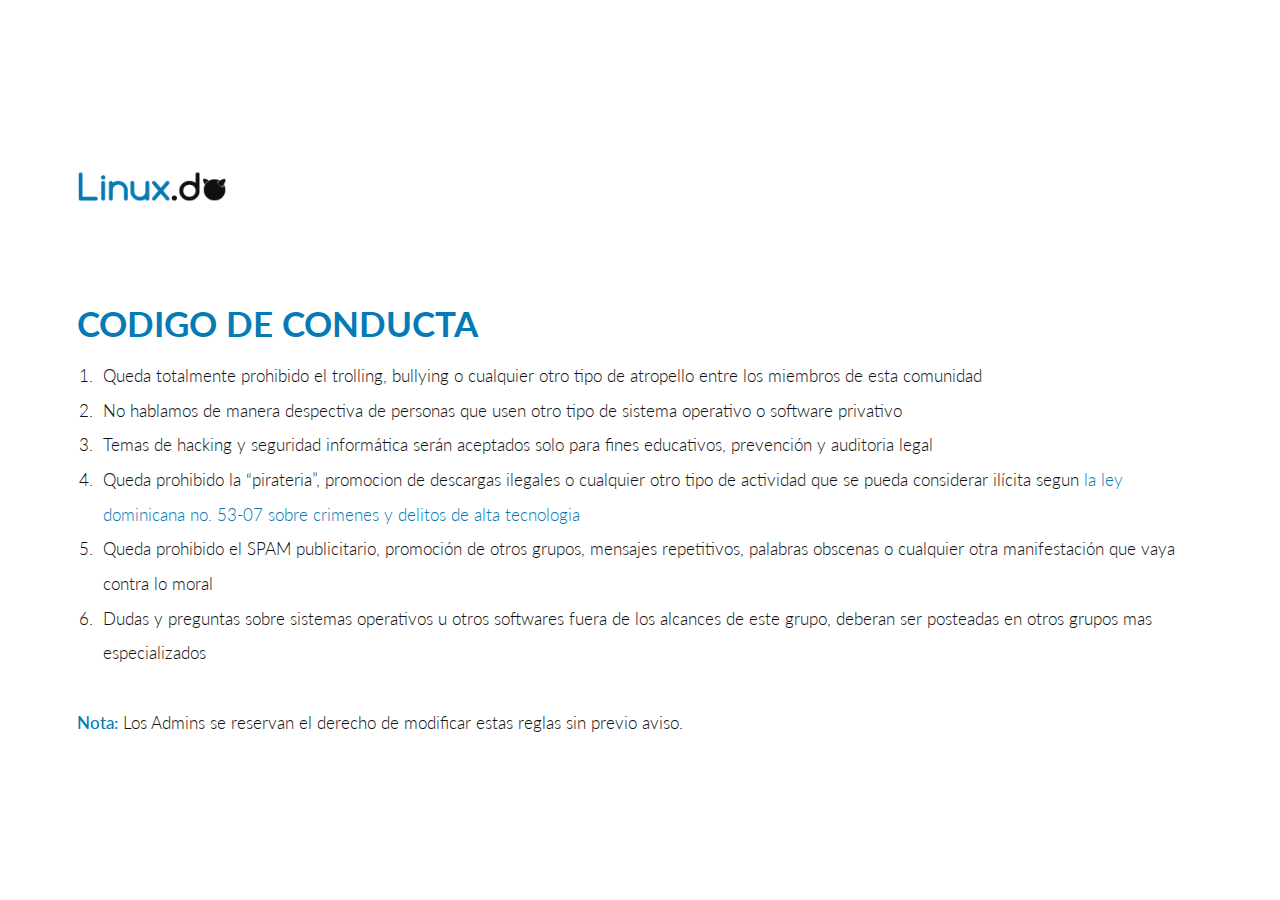
<file: coc.html>
<!DOCTYPE html>
<html lang="en">
  <head>
    <meta charset="UTF-8" />
    <meta http-equiv="X-UA-Compatible" content="IE=edge" />
    <meta name="viewport" content="width=device-width, initial-scale=1.0" />
    <title>Linux Dominicana - Codigo de Conducta</title>
    <link rel="stylesheet" href="assets/css/main.css" />
  </head>
  <body>
    <section>
      <div class="inner">
        <a href="/"><img src="images/logo-coc.png" alt="Linux Dominicana"></a>
        <h1 id="code-of-conduct">Codigo de Conducta</h1>
        <ol>
          <li>
            Queda totalmente prohibido el trolling, bullying o cualquier otro tipo de atropello entre los miembros de esta comunidad
          </li>
          <li>
            No hablamos de manera despectiva de personas que usen otro tipo de sistema operativo o software privativo
          </li>
          <li>
            Temas de hacking y seguridad informática serán aceptados solo para fines educativos, prevención y auditoria legal
          </li>
          <li>
            Queda prohibido la “pirateria”, promocion de descargas ilegales o cualquier otro tipo de actividad que se pueda considerar ilícita segun <a href="https://tinyurl.com/4auz2paf" target="_blank">la ley dominicana no. 53-07 sobre crimenes y delitos de alta tecnologia</a>
          </li>
          <li>
            Queda prohibido el SPAM publicitario, promoción de otros grupos, mensajes repetitivos, palabras obscenas o cualquier otra manifestación que vaya contra lo moral
          </li>
          <li>
            Dudas y preguntas sobre sistemas operativos u otros softwares fuera de los alcances de este grupo, deberan ser posteadas en otros grupos mas especializados
          </li>
        </ol>
      <p><b>Nota:</b> Los Admins se reservan el derecho de modificar estas reglas sin previo aviso. </p>
      </div>
    </section>
  </body>
</html>
</file>
<file: assets/css/main.css>
@import url(font-awesome.min.css);
@import url("https://fonts.googleapis.com/css?family=Lato:300,400,700|Pacifico");

/*
	Introspect by TEMPLATED
	templated.co @templatedco
	Released for free under the Creative Commons Attribution 3.0 license (templated.co/license)
*/

/* Reset */

html,
body,
div,
span,
applet,
object,
iframe,
h1,
h2,
h3,
h4,
h5,
h6,
p,
blockquote,
pre,
a,
abbr,
acronym,
address,
big,
cite,
code,
del,
dfn,
em,
img,
ins,
kbd,
q,
s,
samp,
small,
strike,
strong,
sub,
sup,
tt,
var,
b,
u,
i,
center,
dl,
dt,
dd,
ol,
ul,
li,
fieldset,
form,
label,
legend,
table,
caption,
tbody,
tfoot,
thead,
tr,
th,
td,
article,
aside,
canvas,
details,
embed,
figure,
figcaption,
footer,
header,
hgroup,
menu,
nav,
output,
ruby,
section,
summary,
time,
mark,
audio,
video {
	margin: 0;
	padding: 0;
	border: 0;
	font-size: 100%;
	font: inherit;
	vertical-align: baseline;
}

/* heading social icons */
#header #headersocialicon {
	padding: 5px;
}

article,
aside,
details,
figcaption,
figure,
footer,
header,
hgroup,
menu,
nav,
section {
	display: block;
}

body {
	line-height: 1;
}

ol,
ul {
	list-style: none;
}

blockquote,
q {
	quotes: none;
}

blockquote:before,
blockquote:after,
q:before,
q:after {
	content: '';
	content: none;
}

table {
	border-collapse: collapse;
	border-spacing: 0;
}

body {
	-webkit-text-size-adjust: none;
}

/* Box Model */

*,
*:before,
*:after {
	-moz-box-sizing: border-box;
	-webkit-box-sizing: border-box;
	box-sizing: border-box;
}

/* Containers */

.container {
	margin-left: auto;
	margin-right: auto;
}

.container.\31 25\25 {
	width: 100%;
	max-width: 100em;
	min-width: 80em;
}

.container.\37 5\25 {
	width: 60em;
}

.container.\35 0\25 {
	width: 40em;
}

.container.\32 5\25 {
	width: 20em;
}

.container {
	width: 80em;
}

@media screen and (max-width: 1680px) {

	.container.\31 25\25 {
		width: 100%;
		max-width: 100em;
		min-width: 80em;
	}

	.container.\37 5\25 {
		width: 60em;
	}

	.container.\35 0\25 {
		width: 40em;
	}

	.container.\32 5\25 {
		width: 20em;
	}

	.container {
		width: 80em;
	}

}

@media screen and (max-width: 1280px) {

	.container.\31 25\25 {
		width: 100%;
		max-width: 81.25em;
		min-width: 65em;
	}

	.container.\37 5\25 {
		width: 48.75em;
	}

	.container.\35 0\25 {
		width: 32.5em;
	}

	.container.\32 5\25 {
		width: 16.25em;
	}

	.container {
		width: 65em;
	}

}

@media screen and (max-width: 980px) {

	.container.\31 25\25 {
		width: 100%;
		max-width: 112.5%;
		min-width: 90%;
	}

	.container.\37 5\25 {
		width: 67.5%;
	}

	.container.\35 0\25 {
		width: 45%;
	}

	.container.\32 5\25 {
		width: 22.5%;
	}

	.container {
		width: 90%;
	}

}

@media screen and (max-width: 736px) {

	.container.\31 25\25 {
		width: 100%;
		max-width: 112.5%;
		min-width: 90%;
	}

	.container.\37 5\25 {
		width: 67.5%;
	}

	.container.\35 0\25 {
		width: 45%;
	}

	.container.\32 5\25 {
		width: 22.5%;
	}

	.container {
		width: 90% !important;
	}

}

@media screen and (max-width: 480px) {

	.container.\31 25\25 {
		width: 100%;
		max-width: 112.5%;
		min-width: 90%;
	}

	.container.\37 5\25 {
		width: 67.5%;
	}

	.container.\35 0\25 {
		width: 45%;
	}

	.container.\32 5\25 {
		width: 22.5%;
	}

	.container {
		width: 90% !important;
	}

}

/* Grid */

.row {
	border-bottom: solid 1px transparent;
	-moz-box-sizing: border-box;
	-webkit-box-sizing: border-box;
	box-sizing: border-box;
}

.row>* {
	float: left;
	-moz-box-sizing: border-box;
	-webkit-box-sizing: border-box;
	box-sizing: border-box;
}

.row:after,
.row:before {
	content: '';
	display: block;
	clear: both;
	height: 0;
}

.row.uniform>*> :first-child {
	margin-top: 0;
}

.row.uniform>*> :last-child {
	margin-bottom: 0;
}

.row.\30 \25>* {
	padding: 0 0 0 0em;
}

.row.\30 \25 {
	margin: 0 0 -1px 0em;
}

.row.uniform.\30 \25>* {
	padding: 0em 0 0 0em;
}

.row.uniform.\30 \25 {
	margin: 0em 0 -1px 0em;
}

.row>* {
	padding: 0 0 0 2em;
}

.row {
	margin: 0 0 -1px -2em;
}

.row.uniform>* {
	padding: 2em 0 0 2em;
}

.row.uniform {
	margin: -2em 0 -1px -2em;
}

.row.\32 00\25>* {
	padding: 0 0 0 4em;
}

.row.\32 00\25 {
	margin: 0 0 -1px -4em;
}

.row.uniform.\32 00\25>* {
	padding: 4em 0 0 4em;
}

.row.uniform.\32 00\25 {
	margin: -4em 0 -1px -4em;
}

.row.\31 50\25>* {
	padding: 0 0 0 3em;
}

.row.\31 50\25 {
	margin: 0 0 -1px -3em;
}

.row.uniform.\31 50\25>* {
	padding: 3em 0 0 3em;
}

.row.uniform.\31 50\25 {
	margin: -3em 0 -1px -3em;
}

.row.\35 0\25>* {
	padding: 0 0 0 1em;
}

.row.\35 0\25 {
	margin: 0 0 -1px -1em;
}

.row.uniform.\35 0\25>* {
	padding: 1em 0 0 1em;
}

.row.uniform.\35 0\25 {
	margin: -1em 0 -1px -1em;
}

.row.\32 5\25>* {
	padding: 0 0 0 0.5em;
}

.row.\32 5\25 {
	margin: 0 0 -1px -0.5em;
}

.row.uniform.\32 5\25>* {
	padding: 0.5em 0 0 0.5em;
}

.row.uniform.\32 5\25 {
	margin: -0.5em 0 -1px -0.5em;
}

.\31 2u,
.\31 2u\24 {
	width: 100%;
	clear: none;
	margin-left: 0;
}

.\31 1u,
.\31 1u\24 {
	width: 91.6666666667%;
	clear: none;
	margin-left: 0;
}

.\31 0u,
.\31 0u\24 {
	width: 83.3333333333%;
	clear: none;
	margin-left: 0;
}

.\39 u,
.\39 u\24 {
	width: 75%;
	clear: none;
	margin-left: 0;
}

.\38 u,
.\38 u\24 {
	width: 66.6666666667%;
	clear: none;
	margin-left: 0;
}

.\37 u,
.\37 u\24 {
	width: 58.3333333333%;
	clear: none;
	margin-left: 0;
}

.\36 u,
.\36 u\24 {
	width: 50%;
	clear: none;
	margin-left: 0;
}

.\35 u,
.\35 u\24 {
	width: 41.6666666667%;
	clear: none;
	margin-left: 0;
}

.\34 u,
.\34 u\24 {
	width: 33.3333333333%;
	clear: none;
	margin-left: 0;
}

.\33 u,
.\33 u\24 {
	width: 25%;
	clear: none;
	margin-left: 0;
}

.\32 u,
.\32 u\24 {
	width: 16.6666666667%;
	clear: none;
	margin-left: 0;
}

.\31 u,
.\31 u\24 {
	width: 8.3333333333%;
	clear: none;
	margin-left: 0;
}

.\31 2u\24+*,
.\31 1u\24+*,
.\31 0u\24+*,
.\39 u\24+*,
.\38 u\24+*,
.\37 u\24+*,
.\36 u\24+*,
.\35 u\24+*,
.\34 u\24+*,
.\33 u\24+*,
.\32 u\24+*,
.\31 u\24+* {
	clear: left;
}

.\-11u {
	margin-left: 91.66667%;
}

.\-10u {
	margin-left: 83.33333%;
}

.\-9u {
	margin-left: 75%;
}

.\-8u {
	margin-left: 66.66667%;
}

.\-7u {
	margin-left: 58.33333%;
}

.\-6u {
	margin-left: 50%;
}

.\-5u {
	margin-left: 41.66667%;
}

.\-4u {
	margin-left: 33.33333%;
}

.\-3u {
	margin-left: 25%;
}

.\-2u {
	margin-left: 16.66667%;
}

.\-1u {
	margin-left: 8.33333%;
}

@media screen and (max-width: 1680px) {

	.row>* {
		padding: 0 0 0 2em;
	}

	.row {
		margin: 0 0 -1px -2em;
	}

	.row.uniform>* {
		padding: 2em 0 0 2em;
	}

	.row.uniform {
		margin: -2em 0 -1px -2em;
	}

	.row.\32 00\25>* {
		padding: 0 0 0 4em;
	}

	.row.\32 00\25 {
		margin: 0 0 -1px -4em;
	}

	.row.uniform.\32 00\25>* {
		padding: 4em 0 0 4em;
	}

	.row.uniform.\32 00\25 {
		margin: -4em 0 -1px -4em;
	}

	.row.\31 50\25>* {
		padding: 0 0 0 3em;
	}

	.row.\31 50\25 {
		margin: 0 0 -1px -3em;
	}

	.row.uniform.\31 50\25>* {
		padding: 3em 0 0 3em;
	}

	.row.uniform.\31 50\25 {
		margin: -3em 0 -1px -3em;
	}

	.row.\35 0\25>* {
		padding: 0 0 0 1em;
	}

	.row.\35 0\25 {
		margin: 0 0 -1px -1em;
	}

	.row.uniform.\35 0\25>* {
		padding: 1em 0 0 1em;
	}

	.row.uniform.\35 0\25 {
		margin: -1em 0 -1px -1em;
	}

	.row.\32 5\25>* {
		padding: 0 0 0 0.5em;
	}

	.row.\32 5\25 {
		margin: 0 0 -1px -0.5em;
	}

	.row.uniform.\32 5\25>* {
		padding: 0.5em 0 0 0.5em;
	}

	.row.uniform.\32 5\25 {
		margin: -0.5em 0 -1px -0.5em;
	}

	.\31 2u\28xlarge\29,
	.\31 2u\24\28xlarge\29 {
		width: 100%;
		clear: none;
		margin-left: 0;
	}

	.\31 1u\28xlarge\29,
	.\31 1u\24\28xlarge\29 {
		width: 91.6666666667%;
		clear: none;
		margin-left: 0;
	}

	.\31 0u\28xlarge\29,
	.\31 0u\24\28xlarge\29 {
		width: 83.3333333333%;
		clear: none;
		margin-left: 0;
	}

	.\39 u\28xlarge\29,
	.\39 u\24\28xlarge\29 {
		width: 75%;
		clear: none;
		margin-left: 0;
	}

	.\38 u\28xlarge\29,
	.\38 u\24\28xlarge\29 {
		width: 66.6666666667%;
		clear: none;
		margin-left: 0;
	}

	.\37 u\28xlarge\29,
	.\37 u\24\28xlarge\29 {
		width: 58.3333333333%;
		clear: none;
		margin-left: 0;
	}

	.\36 u\28xlarge\29,
	.\36 u\24\28xlarge\29 {
		width: 50%;
		clear: none;
		margin-left: 0;
	}

	.\35 u\28xlarge\29,
	.\35 u\24\28xlarge\29 {
		width: 41.6666666667%;
		clear: none;
		margin-left: 0;
	}

	.\34 u\28xlarge\29,
	.\34 u\24\28xlarge\29 {
		width: 33.3333333333%;
		clear: none;
		margin-left: 0;
	}

	.\33 u\28xlarge\29,
	.\33 u\24\28xlarge\29 {
		width: 25%;
		clear: none;
		margin-left: 0;
	}

	.\32 u\28xlarge\29,
	.\32 u\24\28xlarge\29 {
		width: 16.6666666667%;
		clear: none;
		margin-left: 0;
	}

	.\31 u\28xlarge\29,
	.\31 u\24\28xlarge\29 {
		width: 8.3333333333%;
		clear: none;
		margin-left: 0;
	}

	.\31 2u\24\28xlarge\29+*,
	.\31 1u\24\28xlarge\29+*,
	.\31 0u\24\28xlarge\29+*,
	.\39 u\24\28xlarge\29+*,
	.\38 u\24\28xlarge\29+*,
	.\37 u\24\28xlarge\29+*,
	.\36 u\24\28xlarge\29+*,
	.\35 u\24\28xlarge\29+*,
	.\34 u\24\28xlarge\29+*,
	.\33 u\24\28xlarge\29+*,
	.\32 u\24\28xlarge\29+*,
	.\31 u\24\28xlarge\29+* {
		clear: left;
	}

	.\-11u\28xlarge\29 {
		margin-left: 91.66667%;
	}

	.\-10u\28xlarge\29 {
		margin-left: 83.33333%;
	}

	.\-9u\28xlarge\29 {
		margin-left: 75%;
	}

	.\-8u\28xlarge\29 {
		margin-left: 66.66667%;
	}

	.\-7u\28xlarge\29 {
		margin-left: 58.33333%;
	}

	.\-6u\28xlarge\29 {
		margin-left: 50%;
	}

	.\-5u\28xlarge\29 {
		margin-left: 41.66667%;
	}

	.\-4u\28xlarge\29 {
		margin-left: 33.33333%;
	}

	.\-3u\28xlarge\29 {
		margin-left: 25%;
	}

	.\-2u\28xlarge\29 {
		margin-left: 16.66667%;
	}

	.\-1u\28xlarge\29 {
		margin-left: 8.33333%;
	}

}

@media screen and (max-width: 1280px) {

	.row>* {
		padding: 0 0 0 1.5em;
	}

	.row {
		margin: 0 0 -1px -1.5em;
	}

	.row.uniform>* {
		padding: 1.5em 0 0 1.5em;
	}

	.row.uniform {
		margin: -1.5em 0 -1px -1.5em;
	}

	.row.\32 00\25>* {
		padding: 0 0 0 3em;
	}

	.row.\32 00\25 {
		margin: 0 0 -1px -3em;
	}

	.row.uniform.\32 00\25>* {
		padding: 3em 0 0 3em;
	}

	.row.uniform.\32 00\25 {
		margin: -3em 0 -1px -3em;
	}

	.row.\31 50\25>* {
		padding: 0 0 0 2.25em;
	}

	.row.\31 50\25 {
		margin: 0 0 -1px -2.25em;
	}

	.row.uniform.\31 50\25>* {
		padding: 2.25em 0 0 2.25em;
	}

	.row.uniform.\31 50\25 {
		margin: -2.25em 0 -1px -2.25em;
	}

	.row.\35 0\25>* {
		padding: 0 0 0 0.75em;
	}

	.row.\35 0\25 {
		margin: 0 0 -1px -0.75em;
	}

	.row.uniform.\35 0\25>* {
		padding: 0.75em 0 0 0.75em;
	}

	.row.uniform.\35 0\25 {
		margin: -0.75em 0 -1px -0.75em;
	}

	.row.\32 5\25>* {
		padding: 0 0 0 0.375em;
	}

	.row.\32 5\25 {
		margin: 0 0 -1px -0.375em;
	}

	.row.uniform.\32 5\25>* {
		padding: 0.375em 0 0 0.375em;
	}

	.row.uniform.\32 5\25 {
		margin: -0.375em 0 -1px -0.375em;
	}

	.\31 2u\28large\29,
	.\31 2u\24\28large\29 {
		width: 100%;
		clear: none;
		margin-left: 0;
	}

	.\31 1u\28large\29,
	.\31 1u\24\28large\29 {
		width: 91.6666666667%;
		clear: none;
		margin-left: 0;
	}

	.\31 0u\28large\29,
	.\31 0u\24\28large\29 {
		width: 83.3333333333%;
		clear: none;
		margin-left: 0;
	}

	.\39 u\28large\29,
	.\39 u\24\28large\29 {
		width: 75%;
		clear: none;
		margin-left: 0;
	}

	.\38 u\28large\29,
	.\38 u\24\28large\29 {
		width: 66.6666666667%;
		clear: none;
		margin-left: 0;
	}

	.\37 u\28large\29,
	.\37 u\24\28large\29 {
		width: 58.3333333333%;
		clear: none;
		margin-left: 0;
	}

	.\36 u\28large\29,
	.\36 u\24\28large\29 {
		width: 50%;
		clear: none;
		margin-left: 0;
	}

	.\35 u\28large\29,
	.\35 u\24\28large\29 {
		width: 41.6666666667%;
		clear: none;
		margin-left: 0;
	}

	.\34 u\28large\29,
	.\34 u\24\28large\29 {
		width: 33.3333333333%;
		clear: none;
		margin-left: 0;
	}

	.\33 u\28large\29,
	.\33 u\24\28large\29 {
		width: 25%;
		clear: none;
		margin-left: 0;
	}

	.\32 u\28large\29,
	.\32 u\24\28large\29 {
		width: 16.6666666667%;
		clear: none;
		margin-left: 0;
	}

	.\31 u\28large\29,
	.\31 u\24\28large\29 {
		width: 8.3333333333%;
		clear: none;
		margin-left: 0;
	}

	.\31 2u\24\28large\29+*,
	.\31 1u\24\28large\29+*,
	.\31 0u\24\28large\29+*,
	.\39 u\24\28large\29+*,
	.\38 u\24\28large\29+*,
	.\37 u\24\28large\29+*,
	.\36 u\24\28large\29+*,
	.\35 u\24\28large\29+*,
	.\34 u\24\28large\29+*,
	.\33 u\24\28large\29+*,
	.\32 u\24\28large\29+*,
	.\31 u\24\28large\29+* {
		clear: left;
	}

	.\-11u\28large\29 {
		margin-left: 91.66667%;
	}

	.\-10u\28large\29 {
		margin-left: 83.33333%;
	}

	.\-9u\28large\29 {
		margin-left: 75%;
	}

	.\-8u\28large\29 {
		margin-left: 66.66667%;
	}

	.\-7u\28large\29 {
		margin-left: 58.33333%;
	}

	.\-6u\28large\29 {
		margin-left: 50%;
	}

	.\-5u\28large\29 {
		margin-left: 41.66667%;
	}

	.\-4u\28large\29 {
		margin-left: 33.33333%;
	}

	.\-3u\28large\29 {
		margin-left: 25%;
	}

	.\-2u\28large\29 {
		margin-left: 16.66667%;
	}

	.\-1u\28large\29 {
		margin-left: 8.33333%;
	}

}

@media screen and (max-width: 980px) {

	.row>* {
		padding: 0 0 0 1.5em;
	}

	.row {
		margin: 0 0 -1px -1.5em;
	}

	.row.uniform>* {
		padding: 1.5em 0 0 1.5em;
	}

	.row.uniform {
		margin: -1.5em 0 -1px -1.5em;
	}

	.row.\32 00\25>* {
		padding: 0 0 0 3em;
	}

	.row.\32 00\25 {
		margin: 0 0 -1px -3em;
	}

	.row.uniform.\32 00\25>* {
		padding: 3em 0 0 3em;
	}

	.row.uniform.\32 00\25 {
		margin: -3em 0 -1px -3em;
	}

	.row.\31 50\25>* {
		padding: 0 0 0 2.25em;
	}

	.row.\31 50\25 {
		margin: 0 0 -1px -2.25em;
	}

	.row.uniform.\31 50\25>* {
		padding: 2.25em 0 0 2.25em;
	}

	.row.uniform.\31 50\25 {
		margin: -2.25em 0 -1px -2.25em;
	}

	.row.\35 0\25>* {
		padding: 0 0 0 0.75em;
	}

	.row.\35 0\25 {
		margin: 0 0 -1px -0.75em;
	}

	.row.uniform.\35 0\25>* {
		padding: 0.75em 0 0 0.75em;
	}

	.row.uniform.\35 0\25 {
		margin: -0.75em 0 -1px -0.75em;
	}

	.row.\32 5\25>* {
		padding: 0 0 0 0.375em;
	}

	.row.\32 5\25 {
		margin: 0 0 -1px -0.375em;
	}

	.row.uniform.\32 5\25>* {
		padding: 0.375em 0 0 0.375em;
	}

	.row.uniform.\32 5\25 {
		margin: -0.375em 0 -1px -0.375em;
	}

	.\31 2u\28medium\29,
	.\31 2u\24\28medium\29 {
		width: 100%;
		clear: none;
		margin-left: 0;
	}

	.\31 1u\28medium\29,
	.\31 1u\24\28medium\29 {
		width: 91.6666666667%;
		clear: none;
		margin-left: 0;
	}

	.\31 0u\28medium\29,
	.\31 0u\24\28medium\29 {
		width: 83.3333333333%;
		clear: none;
		margin-left: 0;
	}

	.\39 u\28medium\29,
	.\39 u\24\28medium\29 {
		width: 75%;
		clear: none;
		margin-left: 0;
	}

	.\38 u\28medium\29,
	.\38 u\24\28medium\29 {
		width: 66.6666666667%;
		clear: none;
		margin-left: 0;
	}

	.\37 u\28medium\29,
	.\37 u\24\28medium\29 {
		width: 58.3333333333%;
		clear: none;
		margin-left: 0;
	}

	.\36 u\28medium\29,
	.\36 u\24\28medium\29 {
		width: 50%;
		clear: none;
		margin-left: 0;
	}

	.\35 u\28medium\29,
	.\35 u\24\28medium\29 {
		width: 41.6666666667%;
		clear: none;
		margin-left: 0;
	}

	.\34 u\28medium\29,
	.\34 u\24\28medium\29 {
		width: 33.3333333333%;
		clear: none;
		margin-left: 0;
	}

	.\33 u\28medium\29,
	.\33 u\24\28medium\29 {
		width: 25%;
		clear: none;
		margin-left: 0;
	}

	.\32 u\28medium\29,
	.\32 u\24\28medium\29 {
		width: 16.6666666667%;
		clear: none;
		margin-left: 0;
	}

	.\31 u\28medium\29,
	.\31 u\24\28medium\29 {
		width: 8.3333333333%;
		clear: none;
		margin-left: 0;
	}

	.\31 2u\24\28medium\29+*,
	.\31 1u\24\28medium\29+*,
	.\31 0u\24\28medium\29+*,
	.\39 u\24\28medium\29+*,
	.\38 u\24\28medium\29+*,
	.\37 u\24\28medium\29+*,
	.\36 u\24\28medium\29+*,
	.\35 u\24\28medium\29+*,
	.\34 u\24\28medium\29+*,
	.\33 u\24\28medium\29+*,
	.\32 u\24\28medium\29+*,
	.\31 u\24\28medium\29+* {
		clear: left;
	}

	.\-11u\28medium\29 {
		margin-left: 91.66667%;
	}

	.\-10u\28medium\29 {
		margin-left: 83.33333%;
	}

	.\-9u\28medium\29 {
		margin-left: 75%;
	}

	.\-8u\28medium\29 {
		margin-left: 66.66667%;
	}

	.\-7u\28medium\29 {
		margin-left: 58.33333%;
	}

	.\-6u\28medium\29 {
		margin-left: 50%;
	}

	.\-5u\28medium\29 {
		margin-left: 41.66667%;
	}

	.\-4u\28medium\29 {
		margin-left: 33.33333%;
	}

	.\-3u\28medium\29 {
		margin-left: 25%;
	}

	.\-2u\28medium\29 {
		margin-left: 16.66667%;
	}

	.\-1u\28medium\29 {
		margin-left: 8.33333%;
	}

}

@media screen and (max-width: 736px) {

	.row>* {
		padding: 0 0 0 1.25em;
	}

	.row {
		margin: 0 0 -1px -1.25em;
	}

	.row.uniform>* {
		padding: 1.25em 0 0 1.25em;
	}

	.row.uniform {
		margin: -1.25em 0 -1px -1.25em;
	}

	.row.\32 00\25>* {
		padding: 0 0 0 2.5em;
	}

	.row.\32 00\25 {
		margin: 0 0 -1px -2.5em;
	}

	.row.uniform.\32 00\25>* {
		padding: 2.5em 0 0 2.5em;
	}

	.row.uniform.\32 00\25 {
		margin: -2.5em 0 -1px -2.5em;
	}

	.row.\31 50\25>* {
		padding: 0 0 0 1.875em;
	}

	.row.\31 50\25 {
		margin: 0 0 -1px -1.875em;
	}

	.row.uniform.\31 50\25>* {
		padding: 1.875em 0 0 1.875em;
	}

	.row.uniform.\31 50\25 {
		margin: -1.875em 0 -1px -1.875em;
	}

	.row.\35 0\25>* {
		padding: 0 0 0 0.625em;
	}

	.row.\35 0\25 {
		margin: 0 0 -1px -0.625em;
	}

	.row.uniform.\35 0\25>* {
		padding: 0.625em 0 0 0.625em;
	}

	.row.uniform.\35 0\25 {
		margin: -0.625em 0 -1px -0.625em;
	}

	.row.\32 5\25>* {
		padding: 0 0 0 0.3125em;
	}

	.row.\32 5\25 {
		margin: 0 0 -1px -0.3125em;
	}

	.row.uniform.\32 5\25>* {
		padding: 0.3125em 0 0 0.3125em;
	}

	.row.uniform.\32 5\25 {
		margin: -0.3125em 0 -1px -0.3125em;
	}

	.\31 2u\28small\29,
	.\31 2u\24\28small\29 {
		width: 100%;
		clear: none;
		margin-left: 0;
	}

	.\31 1u\28small\29,
	.\31 1u\24\28small\29 {
		width: 91.6666666667%;
		clear: none;
		margin-left: 0;
	}

	.\31 0u\28small\29,
	.\31 0u\24\28small\29 {
		width: 83.3333333333%;
		clear: none;
		margin-left: 0;
	}

	.\39 u\28small\29,
	.\39 u\24\28small\29 {
		width: 75%;
		clear: none;
		margin-left: 0;
	}

	.\38 u\28small\29,
	.\38 u\24\28small\29 {
		width: 66.6666666667%;
		clear: none;
		margin-left: 0;
	}

	.\37 u\28small\29,
	.\37 u\24\28small\29 {
		width: 58.3333333333%;
		clear: none;
		margin-left: 0;
	}

	.\36 u\28small\29,
	.\36 u\24\28small\29 {
		width: 50%;
		clear: none;
		margin-left: 0;
	}

	.\35 u\28small\29,
	.\35 u\24\28small\29 {
		width: 41.6666666667%;
		clear: none;
		margin-left: 0;
	}

	.\34 u\28small\29,
	.\34 u\24\28small\29 {
		width: 33.3333333333%;
		clear: none;
		margin-left: 0;
	}

	.\33 u\28small\29,
	.\33 u\24\28small\29 {
		width: 25%;
		clear: none;
		margin-left: 0;
	}

	.\32 u\28small\29,
	.\32 u\24\28small\29 {
		width: 16.6666666667%;
		clear: none;
		margin-left: 0;
	}

	.\31 u\28small\29,
	.\31 u\24\28small\29 {
		width: 8.3333333333%;
		clear: none;
		margin-left: 0;
	}

	.\31 2u\24\28small\29+*,
	.\31 1u\24\28small\29+*,
	.\31 0u\24\28small\29+*,
	.\39 u\24\28small\29+*,
	.\38 u\24\28small\29+*,
	.\37 u\24\28small\29+*,
	.\36 u\24\28small\29+*,
	.\35 u\24\28small\29+*,
	.\34 u\24\28small\29+*,
	.\33 u\24\28small\29+*,
	.\32 u\24\28small\29+*,
	.\31 u\24\28small\29+* {
		clear: left;
	}

	.\-11u\28small\29 {
		margin-left: 91.66667%;
	}

	.\-10u\28small\29 {
		margin-left: 83.33333%;
	}

	.\-9u\28small\29 {
		margin-left: 75%;
	}

	.\-8u\28small\29 {
		margin-left: 66.66667%;
	}

	.\-7u\28small\29 {
		margin-left: 58.33333%;
	}

	.\-6u\28small\29 {
		margin-left: 50%;
	}

	.\-5u\28small\29 {
		margin-left: 41.66667%;
	}

	.\-4u\28small\29 {
		margin-left: 33.33333%;
	}

	.\-3u\28small\29 {
		margin-left: 25%;
	}

	.\-2u\28small\29 {
		margin-left: 16.66667%;
	}

	.\-1u\28small\29 {
		margin-left: 8.33333%;
	}

}

@media screen and (max-width: 480px) {

	.row>* {
		padding: 0 0 0 1.25em;
	}

	.row {
		margin: 0 0 -1px -1.25em;
	}

	.row.uniform>* {
		padding: 1.25em 0 0 1.25em;
	}

	.row.uniform {
		margin: -1.25em 0 -1px -1.25em;
	}

	.row.\32 00\25>* {
		padding: 0 0 0 2.5em;
	}

	.row.\32 00\25 {
		margin: 0 0 -1px -2.5em;
	}

	.row.uniform.\32 00\25>* {
		padding: 2.5em 0 0 2.5em;
	}

	.row.uniform.\32 00\25 {
		margin: -2.5em 0 -1px -2.5em;
	}

	.row.\31 50\25>* {
		padding: 0 0 0 1.875em;
	}

	.row.\31 50\25 {
		margin: 0 0 -1px -1.875em;
	}

	.row.uniform.\31 50\25>* {
		padding: 1.875em 0 0 1.875em;
	}

	.row.uniform.\31 50\25 {
		margin: -1.875em 0 -1px -1.875em;
	}

	.row.\35 0\25>* {
		padding: 0 0 0 0.625em;
	}

	.row.\35 0\25 {
		margin: 0 0 -1px -0.625em;
	}

	.row.uniform.\35 0\25>* {
		padding: 0.625em 0 0 0.625em;
	}

	.row.uniform.\35 0\25 {
		margin: -0.625em 0 -1px -0.625em;
	}

	.row.\32 5\25>* {
		padding: 0 0 0 0.3125em;
	}

	.row.\32 5\25 {
		margin: 0 0 -1px -0.3125em;
	}

	.row.uniform.\32 5\25>* {
		padding: 0.3125em 0 0 0.3125em;
	}

	.row.uniform.\32 5\25 {
		margin: -0.3125em 0 -1px -0.3125em;
	}

	.\31 2u\28xsmall\29,
	.\31 2u\24\28xsmall\29 {
		width: 100%;
		clear: none;
		margin-left: 0;
	}

	.\31 1u\28xsmall\29,
	.\31 1u\24\28xsmall\29 {
		width: 91.6666666667%;
		clear: none;
		margin-left: 0;
	}

	.\31 0u\28xsmall\29,
	.\31 0u\24\28xsmall\29 {
		width: 83.3333333333%;
		clear: none;
		margin-left: 0;
	}

	.\39 u\28xsmall\29,
	.\39 u\24\28xsmall\29 {
		width: 75%;
		clear: none;
		margin-left: 0;
	}

	.\38 u\28xsmall\29,
	.\38 u\24\28xsmall\29 {
		width: 66.6666666667%;
		clear: none;
		margin-left: 0;
	}

	.\37 u\28xsmall\29,
	.\37 u\24\28xsmall\29 {
		width: 58.3333333333%;
		clear: none;
		margin-left: 0;
	}

	.\36 u\28xsmall\29,
	.\36 u\24\28xsmall\29 {
		width: 50%;
		clear: none;
		margin-left: 0;
	}

	.\35 u\28xsmall\29,
	.\35 u\24\28xsmall\29 {
		width: 41.6666666667%;
		clear: none;
		margin-left: 0;
	}

	.\34 u\28xsmall\29,
	.\34 u\24\28xsmall\29 {
		width: 33.3333333333%;
		clear: none;
		margin-left: 0;
	}

	.\33 u\28xsmall\29,
	.\33 u\24\28xsmall\29 {
		width: 25%;
		clear: none;
		margin-left: 0;
	}

	.\32 u\28xsmall\29,
	.\32 u\24\28xsmall\29 {
		width: 16.6666666667%;
		clear: none;
		margin-left: 0;
	}

	.\31 u\28xsmall\29,
	.\31 u\24\28xsmall\29 {
		width: 8.3333333333%;
		clear: none;
		margin-left: 0;
	}

	.\31 2u\24\28xsmall\29+*,
	.\31 1u\24\28xsmall\29+*,
	.\31 0u\24\28xsmall\29+*,
	.\39 u\24\28xsmall\29+*,
	.\38 u\24\28xsmall\29+*,
	.\37 u\24\28xsmall\29+*,
	.\36 u\24\28xsmall\29+*,
	.\35 u\24\28xsmall\29+*,
	.\34 u\24\28xsmall\29+*,
	.\33 u\24\28xsmall\29+*,
	.\32 u\24\28xsmall\29+*,
	.\31 u\24\28xsmall\29+* {
		clear: left;
	}

	.\-11u\28xsmall\29 {
		margin-left: 91.66667%;
	}

	.\-10u\28xsmall\29 {
		margin-left: 83.33333%;
	}

	.\-9u\28xsmall\29 {
		margin-left: 75%;
	}

	.\-8u\28xsmall\29 {
		margin-left: 66.66667%;
	}

	.\-7u\28xsmall\29 {
		margin-left: 58.33333%;
	}

	.\-6u\28xsmall\29 {
		margin-left: 50%;
	}

	.\-5u\28xsmall\29 {
		margin-left: 41.66667%;
	}

	.\-4u\28xsmall\29 {
		margin-left: 33.33333%;
	}

	.\-3u\28xsmall\29 {
		margin-left: 25%;
	}

	.\-2u\28xsmall\29 {
		margin-left: 16.66667%;
	}

	.\-1u\28xsmall\29 {
		margin-left: 8.33333%;
	}

}

/* Basic */

@-ms-viewport {
	width: device-width;
}

body {
	-ms-overflow-style: scrollbar;
}

@media screen and (max-width: 480px) {

	html,
	body {
		min-width: 320px;
	}

}

body {
	background: #fff;
}

body.is-loading *,
body.is-loading *:before,
body.is-loading *:after {
	-moz-animation: none !important;
	-webkit-animation: none !important;
	-ms-animation: none !important;
	animation: none !important;
	-moz-transition: none !important;
	-webkit-transition: none !important;
	-ms-transition: none !important;
	transition: none !important;
}

/* Type */

body {
	background-color: #fff;
	color: #111111;
}

body,
input,
select,
textarea {
	font-family: "Lato", sans-serif;
	font-size: 15pt;
	font-weight: 300;
	line-height: 2;
}

@media screen and (max-width: 1680px) {

	body,
	input,
	select,
	textarea {
		font-size: 13pt;
	}

}

@media screen and (max-width: 1280px) {

	body,
	input,
	select,
	textarea {
		font-size: 13pt;
	}

}

@media screen and (max-width: 980px) {

	body,
	input,
	select,
	textarea {
		font-size: 12pt;
	}

}

@media screen and (max-width: 736px) {

	body,
	input,
	select,
	textarea {
		font-size: 12pt;
	}

}

@media screen and (max-width: 480px) {

	body,
	input,
	select,
	textarea {
		font-size: 12pt;
	}

}

a {
	-moz-transition: color 0.2s ease-in-out;
	-webkit-transition: color 0.2s ease-in-out;
	-ms-transition: color 0.2s ease-in-out;
	transition: color 0.2s ease-in-out;
	text-decoration: none;
}

a:hover {
	text-decoration: underline;
}

strong,
b {
	font-weight: 500;
}

.stronger {
	font-weight: 700
}

em,
i {
	font-style: italic;
}

p {
	margin: 0 0 2em 0;
}

h1,
h2,
h3,
h4,
h5,
h6 {
	font-weight: 700;
	line-height: 1.5;
	margin: 0 0 1em 0;
	text-transform: uppercase;
}

h1 a,
h2 a,
h3 a,
h4 a,
h5 a,
h6 a {
	color: inherit;
	text-decoration: none;
}

h1 {
	font-size: 2em;
	margin: 0 0 0.25em 0;
}

h2 {
	font-size: 1.75em;
}

h3 {
	font-size: 1.35em;
}

h4 {
	font-size: 1.1em;
}

h5 {
	font-size: 0.9em;
}

h6 {
	font-size: 0.7em;
}

@media screen and (max-width: 736px) {

	h1 {
		font-size: 1.5em;
	}

	h2 {
		font-size: 1.25em;
	}

	h3 {
		font-size: 1.1em;
	}

}

sub {
	font-size: 0.8em;
	position: relative;
	top: 0.5em;
}

sup {
	font-size: 0.8em;
	position: relative;
	top: -0.5em;
}

blockquote {
	border-left: solid 4px;
	font-style: italic;
	margin: 0 0 2em 0;
	padding: 0.5em 0 0.5em 2em;
}

code {
	border-radius: 0;
	border: solid 1px;
	font-family: "Courier New", monospace;
	font-size: 0.9em;
	margin: 0 0.25em;
	padding: 0.25em 0.65em;
}

pre {
	-webkit-overflow-scrolling: touch;
	font-family: "Courier New", monospace;
	font-size: 0.9em;
	margin: 0 0 2em 0;
}

pre code {
	display: block;
	line-height: 1.75;
	padding: 1em 1.5em;
	overflow-x: auto;
}

hr {
	border: 0;
	border-bottom: solid 1px;
	margin: 2em 0;
}

hr.major {
	margin: 3em 0;
}

.align-left {
	text-align: left;
}

.align-center {
	text-align: center;
}

.align-right {
	text-align: right;
}

input,
select,
textarea {
	color: #057ab5;
}

a {
	color: #057ab5;
}

strong,
b {
	color: #057ab5;
}

h1,
h2,
h3,
h4,
h5,
h6 {
	color: #057ab5;
}

blockquote {
	border-left-color: #057ab5;
}

code {
	background: none;
	border-color: #057ab5;
}

hr {
	border-bottom-color: #057ab5;
}

/* Box */

.box {
	border-radius: 0;
	border: solid 1px;
	margin-bottom: 2em;
	padding: 1.5em;
}

.box> :last-child,
.box> :last-child> :last-child,
.box> :last-child> :last-child> :last-child {
	margin-bottom: 0;
}

.box.alt {
	border: 0;
	border-radius: 0;
	padding: 0;
}

.box {
	border-color: #057ab5;
}

/* Button */

input[type="submit"],
input[type="reset"],
input[type="button"],
button,
.button {
	-moz-appearance: none;
	-webkit-appearance: none;
	-ms-appearance: none;
	appearance: none;
	-moz-transition: background-color 0.2s ease-in-out, color 0.2s ease-in-out;
	-webkit-transition: background-color 0.2s ease-in-out, color 0.2s ease-in-out;
	-ms-transition: background-color 0.2s ease-in-out, color 0.2s ease-in-out;
	transition: background-color 0.2s ease-in-out, color 0.2s ease-in-out;
	border-radius: 0;
	border: 0;
	cursor: pointer;
	display: inline-block;
	font-size: .8em;
	font-weight: 700;
	height: 3.5em;
	line-height: 3.65em;
	padding: 0 2.25em;
	text-align: center;
	text-decoration: none;
	text-transform: uppercase;
	white-space: nowrap;
}

input[type="submit"]:hover,
input[type="reset"]:hover,
input[type="button"]:hover,
button:hover,
.button:hover {
	text-decoration: none;
}

input[type="submit"].icon,
input[type="reset"].icon,
input[type="button"].icon,
button.icon,
.button.icon {
	padding-left: 1.35em;
}

input[type="submit"].icon:before,
input[type="reset"].icon:before,
input[type="button"].icon:before,
button.icon:before,
.button.icon:before {
	margin-right: 0.5em;
}

input[type="submit"].fit,
input[type="reset"].fit,
input[type="button"].fit,
button.fit,
.button.fit {
	display: block;
	margin: 0 0 1em 0;
	width: 100%;
}

input[type="submit"].small,
input[type="reset"].small,
input[type="button"].small,
button.small,
.button.small {
	font-size: 0.8em;
}

input[type="submit"].big,
input[type="reset"].big,
input[type="button"].big,
button.big,
.button.big {
	font-size: 1.35em;
}

input[type="submit"].disabled,
input[type="submit"]:disabled,
input[type="reset"].disabled,
input[type="reset"]:disabled,
input[type="button"].disabled,
input[type="button"]:disabled,
button.disabled,
button:disabled,
.button.disabled,
.button:disabled {
	-moz-pointer-events: none;
	-webkit-pointer-events: none;
	-ms-pointer-events: none;
	pointer-events: none;
	opacity: 0.25;
}

input[type="submit"],
input[type="reset"],
input[type="button"],
button,
.button {
	background-color: #5a5a5a;
	color: #ffffff !important;
}

input[type="submit"]:hover,
input[type="reset"]:hover,
input[type="button"]:hover,
button:hover,
.button:hover {
	background-color: #676767;
}

input[type="submit"]:active,
input[type="reset"]:active,
input[type="button"]:active,
button:active,
.button:active {
	background-color: #4d4d4d;
}

input[type="submit"].alt,
input[type="reset"].alt,
input[type="button"].alt,
button.alt,
.button.alt {
	background-color: transparent;
	box-shadow: inset 0 0 0 2px #057ab5;
	color: #057ab5 !important;
}

input[type="submit"].alt:hover,
input[type="reset"].alt:hover,
input[type="button"].alt:hover,
button.alt:hover,
.button.alt:hover {
	background: #fceced;
}

input[type="submit"].alt:active,
input[type="reset"].alt:active,
input[type="button"].alt:active,
button.alt:active,
.button.alt:active {
	background-color: #f9dadb;
}

input[type="submit"].alt.icon:before,
input[type="reset"].alt.icon:before,
input[type="button"].alt.icon:before,
button.alt.icon:before,
.button.alt.icon:before {
	color: #717171;
}

input[type="submit"].special,
input[type="reset"].special,
input[type="button"].special,
button.special,
.button.special {
	background-color: #057ab5;
	color: #ffffff !important;
}

input[type="submit"].special:hover,
input[type="reset"].special:hover,
input[type="button"].special:hover,
button.special:hover,
.button.special:hover {
	background-color: #e85d61;
}

input[type="submit"].special:active,
input[type="reset"].special:active,
input[type="button"].special:active,
button.special:active,
.button.special:active {
	background-color: #e23135;
}

/* Form */

form {
	margin: 0 0 2em 0;
}

form .field {
	margin: 0 0 2em 0;
}

form .field.half {
	width: 50%;
	float: left;
	padding: 0 0 0 1em;
}

form .field.half.first {
	padding: 0 1em 0 0;
}

form>.actions {
	margin: 2.5em 0 0 0 !important;
}

@media screen and (max-width: 736px) {

	form .field {
		margin: 0 0 1.5em 0;
	}

	form .field.half {
		padding: 0 0 0 0.75em;
	}

	form .field.half.first {
		padding: 0 0.75em 0 0;
	}

	form>.actions {
		margin: 2em 0 0 0 !important;
	}

}

@media screen and (max-width: 480px) {

	form .field.half {
		width: 100%;
		float: none;
		padding: 0;
	}

	form .field.half.first {
		padding: 0;
	}

}

label {
	display: block;
	font-size: 0.9em;
	text-transform: uppercase;
	font-weight: 700;
	margin: 0 0 1em 0;
}

input[type="text"],
input[type="password"],
input[type="email"],
select,
textarea {
	-moz-appearance: none;
	-webkit-appearance: none;
	-ms-appearance: none;
	appearance: none;
	border-radius: 0;
	border: none;
	border: solid 3px;
	color: inherit;
	display: block;
	outline: 0;
	padding: 0 1em;
	text-decoration: none;
	width: 100%;
}

input[type="text"]:invalid,
input[type="password"]:invalid,
input[type="email"]:invalid,
select:invalid,
textarea:invalid {
	box-shadow: none;
}

.select-wrapper {
	text-decoration: none;
	display: block;
	position: relative;
}

.select-wrapper:before {
	-moz-osx-font-smoothing: grayscale;
	-webkit-font-smoothing: antialiased;
	font-family: FontAwesome;
	font-style: normal;
	font-weight: normal;
	text-transform: none !important;
}

.select-wrapper:before {
	content: '\f078';
	display: block;
	height: 2.75em;
	line-height: 2.75em;
	pointer-events: none;
	position: absolute;
	right: 0;
	text-align: center;
	top: 0;
	width: 2.75em;
}

.select-wrapper select::-ms-expand {
	display: none;
}

input[type="text"],
input[type="password"],
input[type="email"],
select {
	height: 2.75em;
}

textarea {
	padding: 0.75em 1em;
}

input[type="checkbox"],
input[type="radio"] {
	-moz-appearance: none;
	-webkit-appearance: none;
	-ms-appearance: none;
	appearance: none;
	display: block;
	float: left;
	margin-right: -2em;
	opacity: 0;
	width: 1em;
	z-index: -1;
}

input[type="checkbox"]+label,
input[type="radio"]+label {
	text-decoration: none;
	cursor: pointer;
	display: inline-block;
	font-size: 1em;
	font-weight: 300;
	padding-left: 2.4em;
	padding-right: 0.75em;
	position: relative;
}

input[type="checkbox"]+label:before,
input[type="radio"]+label:before {
	-moz-osx-font-smoothing: grayscale;
	-webkit-font-smoothing: antialiased;
	font-family: FontAwesome;
	font-style: normal;
	font-weight: normal;
	text-transform: none !important;
}

input[type="checkbox"]+label:before,
input[type="radio"]+label:before {
	border-radius: 0;
	border: solid 1px;
	content: '';
	display: inline-block;
	height: 1.65em;
	left: 0;
	line-height: 1.58125em;
	position: absolute;
	text-align: center;
	top: 0;
	width: 1.65em;
}

input[type="checkbox"]:checked+label:before,
input[type="radio"]:checked+label:before {
	content: '\f00c';
}

input[type="checkbox"]+label:before {
	border-radius: 0;
}

input[type="radio"]+label:before {
	border-radius: 100%;
}

::-webkit-input-placeholder {
	opacity: 1.0;
}

:-moz-placeholder {
	opacity: 1.0;
}

::-moz-placeholder {
	opacity: 1.0;
}

:-ms-input-placeholder {
	opacity: 1.0;
}

.formerize-placeholder {
	opacity: 1.0;
}

label {
	color: #057ab5;
}

input[type="text"],
input[type="password"],
input[type="email"],
select,
textarea {
	background: none;
	border-color: #fceced;
}

input[type="text"]:focus,
input[type="password"]:focus,
input[type="email"]:focus,
select:focus,
textarea:focus {
	border-color: #057ab5;
	box-shadow: 0 0 0 1px #057ab5;
}

.select-wrapper:before {
	color: #057ab5;
}

input[type="checkbox"]+label,
input[type="radio"]+label {
	color: #111111;
}

input[type="checkbox"]+label:before,
input[type="radio"]+label:before {
	background: none;
	border-color: #057ab5;
}

input[type="checkbox"]:checked+label:before,
input[type="radio"]:checked+label:before {
	background-color: #057ab5;
	border-color: #057ab5;
	color: #ffffff;
}

input[type="checkbox"]:focus+label:before,
input[type="radio"]:focus+label:before {
	border-color: #057ab5;
	box-shadow: 0 0 0 1px #057ab5;
}

::-webkit-input-placeholder {
	color: #717171 !important;
}

:-moz-placeholder {
	color: #717171 !important;
}

::-moz-placeholder {
	color: #717171 !important;
}

:-ms-input-placeholder {
	color: #717171 !important;
}

.formerize-placeholder {
	color: #717171 !important;
}

/* Icon */

.icon {
	text-decoration: none;
	border-bottom: none;
	position: relative;
}

.icon:before {
	-moz-osx-font-smoothing: grayscale;
	-webkit-font-smoothing: antialiased;
	font-family: FontAwesome;
	font-style: normal;
	font-weight: normal;
	text-transform: none !important;
}

.icon>.label {
	display: none;
}

/* Image */

.image {
	border-radius: 0;
	border: 0;
	display: inline-block;
	position: relative;
}

.image img {
	border-radius: 0;
	display: block;
}

.image.left,
.image.right {
	max-width: 40%;
}

.image.left img,
.image.right img {
	width: 100%;
}

.image.left {
	float: left;
	margin: 0 1.5em 1em 0;
	top: 0.25em;
}

.image.right {
	float: right;
	margin: 0 0 1em 1.5em;
	top: 0.25em;
}

.image.fit {
	display: block;
	margin: 0 0 2em 0;
	/* object-fit: cover;  */

}

.image.fit img {
	width: 100%;
}

.image.main {
	display: block;
	margin: 0 0 3em 0;
	width: 100%;
}

.image.main img {
	width: 100%;
}

/* List */

ol {
	list-style: decimal;
	margin: 0 0 2em 0;
	padding-left: 1.25em;
}

ol li {
	padding-left: 0.25em;
}

ul {
	list-style: disc;
	margin: 0 0 2em 0;
	padding-left: 1em;
}

ul li {
	padding-left: 0.5em;
}

ul.alt {
	list-style: none;
	padding-left: 0;
}

ul.alt li {
	border-top: solid 1px;
	padding: 0.5em 0;
}

ul.alt li:first-child {
	border-top: 0;
	padding-top: 0;
}

ul.icons {
	cursor: default;
	list-style: none;
	padding-left: 0;
}

ul.icons li {
	display: inline-block;
	padding: 0 1em 0 0;
}

ul.icons li:last-child {
	padding-right: 0;
}

ul.icons li .icon:before {
	font-size: 2em;
}

ul.actions {
	cursor: default;
	list-style: none;
	padding-left: 0;
}

ul.actions li {
	display: inline-block;
	padding: 0 1em 0 0;
	vertical-align: middle;
}

ul.actions li:last-child {
	padding-right: 0;
}

ul.actions.small li {
	padding: 0 0.5em 0 0;
}

ul.actions.vertical li {
	display: block;
	padding: 1em 0 0 0;
}

ul.actions.vertical li:first-child {
	padding-top: 0;
}

ul.actions.vertical li>* {
	margin-bottom: 0;
}

ul.actions.vertical.small li {
	padding: 0.5em 0 0 0;
}

ul.actions.vertical.small li:first-child {
	padding-top: 0;
}

ul.actions.fit {
	display: table;
	margin-left: -1em;
	padding: 0;
	table-layout: fixed;
	width: calc(100% + 1em);
}

ul.actions.fit li {
	display: table-cell;
	padding: 0 0 0 1em;
}

ul.actions.fit li>* {
	margin-bottom: 0;
}

ul.actions.fit.small {
	margin-left: -0.5em;
	width: calc(100% + 0.5em);
}

ul.actions.fit.small li {
	padding: 0 0 0 0.5em;
}

dl {
	margin: 0 0 2em 0;
}

dl dt {
	display: block;
	font-weight: 700;
	margin: 0 0 1em 0;
}

dl dd {
	margin-left: 2em;
}

ul.alt li {
	border-top-color: #057ab5;
}

/* Section/Article */
img {
	object-fit: contain;
	width: 150px;
	height: 200px;

}

section.special,
article.special {
	text-align: center;
}

section .inner {
	max-width: 65em;
	width: calc(100% - 6em);
	margin: 0 auto;
}

@media screen and (max-width: 480px) {

	section .inner {
		max-width: 90%;
		width: 90%;
	}

}

header p {
	position: relative;
	margin: 0 0 1.5em 0;
}

header h2+p {
	font-size: 1.25em;
	margin-top: -1em;
}

header h3+p {
	font-size: 1.1em;
	margin-top: -0.8em;
}

header h4+p,
header h5+p,
header h6+p {
	font-size: 0.9em;
	margin-top: -0.6em;
}

header p {
	color: #717171;
}

/* Table */

.table-wrapper {
	-webkit-overflow-scrolling: touch;
	overflow-x: auto;
}

table {
	margin: 0 0 2em 0;
	width: 100%;
}

table tbody tr {
	border: solid 1px;
	border-left: 0;
	border-right: 0;
}

table td {
	padding: 0.75em 0.75em;
}

table th {
	font-size: 0.9em;
	font-weight: 700;
	padding: 0 0.75em 0.75em 0.75em;
	text-align: left;
}

table thead {
	border-bottom: solid 2px;
}

table tfoot {
	border-top: solid 2px;
}

table.alt {
	border-collapse: separate;
}

table.alt tbody tr td {
	border: solid 1px;
	border-left-width: 0;
	border-top-width: 0;
}

table.alt tbody tr td:first-child {
	border-left-width: 1px;
}

table.alt tbody tr:first-child td {
	border-top-width: 1px;
}

table.alt thead {
	border-bottom: 0;
}

table.alt tfoot {
	border-top: 0;
}

table tbody tr {
	border-color: #057ab5;
}

table tbody tr:nth-child(2n + 1) {
	background-color: none;
}

table th {
	color: #057ab5;
}

table thead {
	border-bottom-color: #057ab5;
}

table tfoot {
	border-top-color: #057ab5;
}

table.alt tbody tr td {
	border-color: #057ab5;
}

/* Wrapper */

.wrapper {
	position: relative;
}

.wrapper>.inner {
	margin: 0 auto;
	width: 60em;
}

.wrapper.style1 {
	background-color: #057ab5;
	color: #f2a3a5;
}

.wrapper.style1 input,
.wrapper.style1 select,
.wrapper.style1 textarea {
	color: #ffffff;
}

.wrapper.style1 a {
	color: #ffffff;
}

.wrapper.style1 strong,
.wrapper.style1 b {
	color: #ffffff;
}

.wrapper.style1 h1,
.wrapper.style1 h2,
.wrapper.style1 h3,
.wrapper.style1 h4,
.wrapper.style1 h5,
.wrapper.style1 h6 {
	color: #fff;
}

.wrapper.style1 blockquote {
	border-left-color: #fff;
}

.wrapper.style1 code {
	background: none;
	border-color: #fff;
}

.wrapper.style1 hr {
	border-bottom-color: #fff;
}

.wrapper.style1 .box {
	border-color: #fff;
}

.wrapper.style1 input[type="submit"],
.wrapper.style1 input[type="reset"],
.wrapper.style1 input[type="button"],
.wrapper.style1 button,
.wrapper.style1 .button {
	background-color: #5a5a5a;
	color: #ffffff !important;
}

.wrapper.style1 input[type="submit"]:hover,
.wrapper.style1 input[type="reset"]:hover,
.wrapper.style1 input[type="button"]:hover,
.wrapper.style1 button:hover,
.wrapper.style1 .button:hover {
	background-color: #676767;
}

.wrapper.style1 input[type="submit"]:active,
.wrapper.style1 input[type="reset"]:active,
.wrapper.style1 input[type="button"]:active,
.wrapper.style1 button:active,
.wrapper.style1 .button:active {
	background-color: #4d4d4d;
}

.wrapper.style1 input[type="submit"].alt,
.wrapper.style1 input[type="reset"].alt,
.wrapper.style1 input[type="button"].alt,
.wrapper.style1 button.alt,
.wrapper.style1 .button.alt {
	background-color: transparent;
	box-shadow: inset 0 0 0 2px #fff;
	color: #ffffff !important;
}

.wrapper.style1 input[type="submit"].alt:hover,
.wrapper.style1 input[type="reset"].alt:hover,
.wrapper.style1 input[type="button"].alt:hover,
.wrapper.style1 button.alt:hover,
.wrapper.style1 .button.alt:hover {
	background: rgba(255, 255, 255, 0.25);
}

.wrapper.style1 input[type="submit"].alt:active,
.wrapper.style1 input[type="reset"].alt:active,
.wrapper.style1 input[type="button"].alt:active,
.wrapper.style1 button.alt:active,
.wrapper.style1 .button.alt:active {
	background-color: rgba(255, 255, 255, 0.2);
}

.wrapper.style1 input[type="submit"].alt.icon:before,
.wrapper.style1 input[type="reset"].alt.icon:before,
.wrapper.style1 input[type="button"].alt.icon:before,
.wrapper.style1 button.alt.icon:before,
.wrapper.style1 .button.alt.icon:before {
	color: #f8d1d2;
}

.wrapper.style1 input[type="submit"].special,
.wrapper.style1 input[type="reset"].special,
.wrapper.style1 input[type="button"].special,
.wrapper.style1 button.special,
.wrapper.style1 .button.special {
	background-color: #ffffff;
	color: #057ab5 !important;
}

.wrapper.style1 label {
	color: #ffffff;
}

.wrapper.style1 input[type="text"],
.wrapper.style1 input[type="password"],
.wrapper.style1 input[type="email"],
.wrapper.style1 select,
.wrapper.style1 textarea {
	background: none;
	border-color: rgba(255, 255, 255, 0.25);
}

.wrapper.style1 input[type="text"]:focus,
.wrapper.style1 input[type="password"]:focus,
.wrapper.style1 input[type="email"]:focus,
.wrapper.style1 select:focus,
.wrapper.style1 textarea:focus {
	border-color: #ffffff;
	box-shadow: 0 0 0 1px #ffffff;
}

.wrapper.style1 .select-wrapper:before {
	color: #fff;
}

.wrapper.style1 input[type="checkbox"]+label,
.wrapper.style1 input[type="radio"]+label {
	color: #f2a3a5;
}

.wrapper.style1 input[type="checkbox"]+label:before,
.wrapper.style1 input[type="radio"]+label:before {
	background: none;
	border-color: #fff;
}

.wrapper.style1 input[type="checkbox"]:checked+label:before,
.wrapper.style1 input[type="radio"]:checked+label:before {
	background-color: #ffffff;
	border-color: #ffffff;
	color: #057ab5;
}

.wrapper.style1 input[type="checkbox"]:focus+label:before,
.wrapper.style1 input[type="radio"]:focus+label:before {
	border-color: #ffffff;
	box-shadow: 0 0 0 1px #ffffff;
}

.wrapper.style1 ::-webkit-input-placeholder {
	color: #f8d1d2 !important;
}

.wrapper.style1 :-moz-placeholder {
	color: #f8d1d2 !important;
}

.wrapper.style1 ::-moz-placeholder {
	color: #f8d1d2 !important;
}

.wrapper.style1 :-ms-input-placeholder {
	color: #f8d1d2 !important;
}

.wrapper.style1 .formerize-placeholder {
	color: #f8d1d2 !important;
}

.wrapper.style1 ul.alt li {
	border-top-color: #fff;
}

.wrapper.style1 header p {
	color: #f8d1d2;
}

.wrapper.style1 table tbody tr {
	border-color: #fff;
}

.wrapper.style1 table tbody tr:nth-child(2n + 1) {
	background-color: none;
}

.wrapper.style1 table th {
	color: #ffffff;
}

.wrapper.style1 table thead {
	border-bottom-color: #fff;
}

.wrapper.style1 table tfoot {
	border-top-color: #fff;
}

.wrapper.style1 table.alt tbody tr td {
	border-color: #fff;
}

.wrapper.style2 {
	background-color: #5a5a5a;
	color: #d5d5d5;
}

.wrapper.style2 input,
.wrapper.style2 select,
.wrapper.style2 textarea {
	color: #ffffff;
}

.wrapper.style2 a {
	color: #057ab5;
}

.wrapper.style2 strong,
.wrapper.style2 b {
	color: #ffffff;
}

.wrapper.style2 blockquote {
	border-left-color: rgba(255, 255, 255, 0.15);
}

.wrapper.style2 code {
	background: rgba(255, 255, 255, 0.075);
	border-color: rgba(255, 255, 255, 0.15);
}

.wrapper.style2 hr {
	border-bottom-color: rgba(255, 255, 255, 0.15);
}

.wrapper.style2 .box {
	border-color: rgba(255, 255, 255, 0.15);
}

.wrapper.style2 input[type="submit"],
.wrapper.style2 input[type="reset"],
.wrapper.style2 input[type="button"],
.wrapper.style2 button,
.wrapper.style2 .button {
	background-color: #ffffff;
	color: #5a5a5a !important;
}

.wrapper.style2 input[type="submit"].alt,
.wrapper.style2 input[type="reset"].alt,
.wrapper.style2 input[type="button"].alt,
.wrapper.style2 button.alt,
.wrapper.style2 .button.alt {
	background-color: transparent;
	box-shadow: inset 0 0 0 2px rgba(255, 255, 255, 0.15);
	color: #ffffff !important;
}

.wrapper.style2 input[type="submit"].alt:hover,
.wrapper.style2 input[type="reset"].alt:hover,
.wrapper.style2 input[type="button"].alt:hover,
.wrapper.style2 button.alt:hover,
.wrapper.style2 .button.alt:hover {
	background: rgba(255, 255, 255, 0.5);
}

.wrapper.style2 input[type="submit"].alt:active,
.wrapper.style2 input[type="reset"].alt:active,
.wrapper.style2 input[type="button"].alt:active,
.wrapper.style2 button.alt:active,
.wrapper.style2 .button.alt:active {
	background-color: rgba(255, 255, 255, 0.2);
}

.wrapper.style2 input[type="submit"].alt.icon:before,
.wrapper.style2 input[type="reset"].alt.icon:before,
.wrapper.style2 input[type="button"].alt.icon:before,
.wrapper.style2 button.alt.icon:before,
.wrapper.style2 .button.alt.icon:before {
	color: #bdbdbd;
}

.wrapper.style2 input[type="submit"].special,
.wrapper.style2 input[type="reset"].special,
.wrapper.style2 input[type="button"].special,
.wrapper.style2 button.special,
.wrapper.style2 .button.special {
	background-color: #057ab5;
	color: #ffffff !important;
}

.wrapper.style2 input[type="submit"].special:hover,
.wrapper.style2 input[type="reset"].special:hover,
.wrapper.style2 input[type="button"].special:hover,
.wrapper.style2 button.special:hover,
.wrapper.style2 .button.special:hover {
	background-color: #e85d61;
}

.wrapper.style2 input[type="submit"].special:active,
.wrapper.style2 input[type="reset"].special:active,
.wrapper.style2 input[type="button"].special:active,
.wrapper.style2 button.special:active,
.wrapper.style2 .button.special:active {
	background-color: #e23135;
}

.wrapper.style2 label {
	color: #ffffff;
}

.wrapper.style2 input[type="text"],
.wrapper.style2 input[type="password"],
.wrapper.style2 input[type="email"],
.wrapper.style2 select,
.wrapper.style2 textarea {
	background: rgba(255, 255, 255, 0.075);
	border-color: rgba(255, 255, 255, 0.5);
}

.wrapper.style2 input[type="text"]:focus,
.wrapper.style2 input[type="password"]:focus,
.wrapper.style2 input[type="email"]:focus,
.wrapper.style2 select:focus,
.wrapper.style2 textarea:focus {
	border-color: #057ab5;
	box-shadow: 0 0 0 1px #057ab5;
}

.wrapper.style2 .select-wrapper:before {
	color: rgba(255, 255, 255, 0.15);
}

.wrapper.style2 input[type="checkbox"]+label,
.wrapper.style2 input[type="radio"]+label {
	color: #d5d5d5;
}

.wrapper.style2 input[type="checkbox"]+label:before,
.wrapper.style2 input[type="radio"]+label:before {
	background: rgba(255, 255, 255, 0.075);
	border-color: rgba(255, 255, 255, 0.15);
}

.wrapper.style2 input[type="checkbox"]:checked+label:before,
.wrapper.style2 input[type="radio"]:checked+label:before {
	background-color: #057ab5;
	border-color: #057ab5;
	color: #ffffff;
}

.wrapper.style2 input[type="checkbox"]:focus+label:before,
.wrapper.style2 input[type="radio"]:focus+label:before {
	border-color: #057ab5;
	box-shadow: 0 0 0 1px #057ab5;
}

.wrapper.style2 ::-webkit-input-placeholder {
	color: #bdbdbd !important;
}

.wrapper.style2 :-moz-placeholder {
	color: #bdbdbd !important;
}

.wrapper.style2 ::-moz-placeholder {
	color: #bdbdbd !important;
}

.wrapper.style2 :-ms-input-placeholder {
	color: #bdbdbd !important;
}

.wrapper.style2 .formerize-placeholder {
	color: #bdbdbd !important;
}

.wrapper.style2 ul.alt li {
	border-top-color: rgba(255, 255, 255, 0.15);
}

.wrapper.style2 header p {
	color: #bdbdbd;
}

.wrapper.style2 table tbody tr {
	border-color: rgba(255, 255, 255, 0.15);
}

.wrapper.style2 table tbody tr:nth-child(2n + 1) {
	background-color: rgba(255, 255, 255, 0.075);
}

.wrapper.style2 table th {
	color: #ffffff;
}

.wrapper.style2 table thead {
	border-bottom-color: rgba(255, 255, 255, 0.15);
}

.wrapper.style2 table tfoot {
	border-top-color: rgba(255, 255, 255, 0.15);
}

.wrapper.style2 table.alt tbody tr td {
	border-color: rgba(255, 255, 255, 0.15);
}

@media screen and (max-width: 1280px) {

	.wrapper>.inner {
		width: 65em;
	}

}

@media screen and (max-width: 980px) {

	.wrapper>.inner {
		width: 100%;
	}

}

/* Header */

body {
	position: relative;
	padding-top: 5em;
}

#linuxLogo {
	/* width: 100%; */
	height: 50%;
}

#header {
	background: #1c1c1c;
	color: #d5d5d5;
	cursor: default;
	height: 5em;
	left: 0;
	line-height: 5em;
	position: fixed;
	text-align: right;
	top: 0;
	width: 100%;
	z-index: 10001;
}

#header .inner {
	max-width: 65em;
	width: calc(100% - 6em);
	margin: 0 auto;
	position: relative;
}

@media screen and (max-width: 480px) {

	#header .inner {
		max-width: 90%;
		width: 90%;
	}

}



#header .logo {
	font-family: 'Pacifico', cursive;
	display: inline-block;
	height: inherit;
	left: 0;
	line-height: inherit;
	margin: 0;
	padding: 0;
	position: absolute;
	top: 0;
	color: #057ab5;
	font-size: 1.75em;
	text-transform: none;
	font-weight: normal;
	padding: 0;
}

#header .logo:hover {
	color: rgba(255, 255, 255, 1)
}

#dot {
	color: greenyellow
}

#Do {
	color: greenyellow
}

#header a {
	-moz-transition: color 0.2s ease-in-out;
	-webkit-transition: color 0.2s ease-in-out;
	-ms-transition: color 0.2s ease-in-out;
	transition: color 0.2s ease-in-out;
	display: inline-block;
	padding: 0 2em;
	color: #ffffff;
	text-decoration: none;
	text-transform: uppercase;
	font-weight: 700;
	font-size: .85em;
}

#header a:hover {
	color: rgba(255, 255, 255, 0.75);
}

#header a:last-child {
	padding-right: 0em;
}

@media screen and (max-width: 736px) {

	#header a {
		padding: 0 0.5em;
	}

}

@media screen and (max-width: 480px) {

	#header {
		min-width: 320px;
	}

}

/* Menu */

#nav {
	display: inline-block;
}

@media screen and (max-width: 980px) {

	#nav {
		display: none;
	}

}

.navPanelToggle {
	position: fixed;
	text-decoration: none;
	height: 4em;
	right: 3em;
	top: .75em;
	width: 4em;
	display: none;
	z-index: 10002;
}

.navPanelToggle:before {
	-moz-osx-font-smoothing: grayscale;
	-webkit-font-smoothing: antialiased;
	font-family: FontAwesome;
	font-style: normal;
	font-weight: normal;
	text-transform: none !important;
	color: #fff;
	display: block;
	font-size: 16px;
	height: 2.25em;
	left: 0.5em;
	line-height: 2.25em;
	position: absolute;
	text-align: center;
	top: 0.5em;
	width: 3.5em;
}

@media screen and (max-width: 980px) {

	.navPanelToggle {
		display: block;
	}

}

@media screen and (max-width: 736px) {

	.navPanelToggle {
		right: 1em;
	}

}

.navPanelToggle *:before {
	color: #fff;
	display: block;
	font-size: 16px;
	height: 2.25em;
	left: 0.5em;
	line-height: 2.25em;
	position: absolute;
	text-align: center;
	top: 0.5em;
	width: 3.5em;
}

#navPanel {
	-moz-transform: translatex(20em);
	-webkit-transform: translatex(20em);
	-ms-transform: translatex(20em);
	transform: translatex(20em);
	-moz-transition: -moz-transform 0.2s ease-in-out, visibility 0.2s ease-in-out;
	-webkit-transition: -webkit-transform 0.2s ease-in-out, visibility 0.2s ease-in-out;
	-ms-transition: -ms-transform 0.2s ease-in-out, visibility 0.2s ease-in-out;
	transition: transform 0.2s ease-in-out, visibility 0.2s ease-in-out;
	-webkit-overflow-scrolling: touch;
	visibility: hidden;
	overflow-y: auto;
	position: fixed;
	right: 0;
	top: 0;
	background: #1c1c1c;
	color: #fff;
	height: 100%;
	max-width: 80%;
	width: 20em;
	padding: 1.5em;
	text-transform: uppercase;
	z-index: 10003;
	display: none;
}

#navPanel.visible {
	-moz-transform: translatex(0);
	-webkit-transform: translatex(0);
	-ms-transform: translatex(0);
	transform: translatex(0);
	box-shadow: 0 0 1.5em 0 rgba(0, 0, 0, 0.2);
	visibility: visible;
}

#navPanel a:not(.close) {
	border-top: solid 1px rgba(255, 255, 255, 0.1);
	color: #fff;
	font-weight: 700;
	display: block;
	padding: 0.75em 0;
	text-decoration: none;
}

#navPanel a:not(.close):first-child {
	border: none;
}

#navPanel .close {
	text-decoration: none;
	-moz-transition: color 0.2s ease-in-out;
	-webkit-transition: color 0.2s ease-in-out;
	-ms-transition: color 0.2s ease-in-out;
	transition: color 0.2s ease-in-out;
	-webkit-tap-highlight-color: transparent;
	border: 0;
	color: #484848;
	cursor: pointer;
	display: block;
	height: 4em;
	padding-right: 1.25em;
	position: absolute;
	right: 0;
	text-align: right;
	top: 0;
	vertical-align: middle;
	width: 5em;
}

#navPanel .close:before {
	-moz-osx-font-smoothing: grayscale;
	-webkit-font-smoothing: antialiased;
	font-family: FontAwesome;
	font-style: normal;
	font-weight: normal;
	text-transform: none !important;
	content: '\f00d';
	width: 3em;
	height: 3em;
	line-height: 3em;
	display: block;
	position: absolute;
	right: 0;
	top: 0;
	text-align: center;
}

#navPanel .close:hover {
	color: inherit;
}

@media screen and (max-width: 980px) {

	#navPanel {
		display: block;
	}

}

/* Banner */

#banner {
	background-color: #057ab5;
	color: #f2a3a5;
	padding: 13em 0 11em 0;
	background-color: #0c0c0c;
	background-image: url("../../images/quorum.jpeg");
	background-size: cover;
	background-repeat: no-repeat;
	background-position: 15% left;
	text-align: left;
	position: relative;
	z-index: 9999;
}

#banner input,
#banner select,
#banner textarea {
	color: #ffffff;
}

#banner a {
	color: #ffffff;
}

#banner strong,
#banner b {
	color: #ffffff;
}

#banner h1,
#banner h2,
#banner h3,
#banner h4,
#banner h5,
#banner h6 {
	color: #fff;
}

#banner blockquote {
	border-left-color: #fff;
}

#banner code {
	background: none;
	border-color: #fff;
}

#banner hr {
	border-bottom-color: #fff;
}

#banner input[type="submit"],
#banner input[type="reset"],
#banner input[type="button"],
#banner button,
#banner .button {
	background-color: #5a5a5a;
	color: #ffffff !important;
}

#banner input[type="submit"]:hover,
#banner input[type="reset"]:hover,
#banner input[type="button"]:hover,
#banner button:hover,
#banner .button:hover {
	background-color: #676767;
}

#banner input[type="submit"]:active,
#banner input[type="reset"]:active,
#banner input[type="button"]:active,
#banner button:active,
#banner .button:active {
	background-color: #4d4d4d;
}

#banner input[type="submit"].alt,
#banner input[type="reset"].alt,
#banner input[type="button"].alt,
#banner button.alt,
#banner .button.alt {
	background-color: transparent;
	box-shadow: inset 0 0 0 2px #fff;
	color: #ffffff !important;
}

#banner input[type="submit"].alt:hover,
#banner input[type="reset"].alt:hover,
#banner input[type="button"].alt:hover,
#banner button.alt:hover,
#banner .button.alt:hover {
	background: rgba(255, 255, 255, 0.25);
}

#banner input[type="submit"].alt:active,
#banner input[type="reset"].alt:active,
#banner input[type="button"].alt:active,
#banner button.alt:active,
#banner .button.alt:active {
	background-color: rgba(255, 255, 255, 0.2);
}

#banner input[type="submit"].alt.icon:before,
#banner input[type="reset"].alt.icon:before,
#banner input[type="button"].alt.icon:before,
#banner button.alt.icon:before,
#banner .button.alt.icon:before {
	color: #f8d1d2;
}

#banner input[type="submit"].special,
#banner input[type="reset"].special,
#banner input[type="button"].special,
#banner button.special,
#banner .button.special {
	background-color: #ffffff;
	color: #057ab5 !important;
}

#banner:after {
	-moz-transition: opacity 4s ease;
	-webkit-transition: opacity 4s ease;
	-ms-transition: opacity 4s ease;
	transition: opacity 4s ease;
	content: '';
	position: absolute;
	width: 100%;
	height: 100%;
	display: block;
	top: 0;
	left: 0;
	background-color: #0c0c0c;
	opacity: 0.25;
}

#banner .inner {
	max-width: 65em;
	width: calc(100% - 6em);
	margin: 0 auto;
	position: relative;
	z-index: 10000;
	line-height: 1.5;
}

@media screen and (max-width: 480px) {

	#banner .inner {
		max-width: 90%;
		width: 90%;
	}

}

#banner h1 {
	font-size: 2em;
	margin: 0 0 1em 0;
	padding: 0;
	letter-spacing: 3px;
	font-weight: 700;
}

#banner h1 span {
	font-weight: 400;
}

body.is-loading #banner:after {
	opacity: 1;
}

@media screen and (max-width: 1680px) {

	#banner {
		padding: 10em 0 8em 0;
	}

}

@media screen and (max-width: 1280px) {

	#banner {
		padding: 8em 0 6em 0;
	}

}

@media screen and (max-width: 980px) {

	#banner {
		padding: 12em 0 10em 0;
	}

	#banner br {
		display: none;
	}

}

@media screen and (max-width: 736px) {

	#banner {
		padding: 4em 0 2em 0;
	}

	#banner h1 {
		font-size: 1.75em;
	}

}

@media screen and (max-width: 480px) {

	#banner {
		padding: 5em 0 3em 0;
	}

	#banner ul {
		margin-top: 1em;
	}

}

/* Main */

#main {
	padding: 4em 0 2em 0;
}

#one {
	padding: 6em 0 4em 0;
}

@media screen and (max-width: 980px) {

	#one {
		padding: 4em 0 2em 0;
	}

}

@media screen and (max-width: 736px) {

	#one {
		padding: 2em 0 0.1em 0;
	}

}

#two {
	padding: 6em 0 4em 0;
	background: #f3f3f3;
	background: -moz-linear-gradient(left, #f3f3f3 0%, #f3f3f3 50%, #f7f7f7 0%, #f7f7f7 100%);
	background: -webkit-linear-gradient(left, #f3f3f3 0%, #f3f3f3 50%, #f7f7f7 0%, #f7f7f7 100%);
	background: linear-gradient(to right, #f3f3f3 0%, #f3f3f3 50%, #f7f7f7 0%, #f7f7f7 100%);
	filter: progid:DXImageTransform.Microsoft.gradient(startColorstr='#f3f3f3', endColorstr='#f7f7f7', GradientType=1);
}

#two .inner {
	display: -ms-flexbox;
	display: -moz-flex;
	display: -webkit-flex;
	display: -ms-flex;
	display: flex;
	-moz-flex-direction: row;
	-webkit-flex-direction: row;
	-ms-flex-direction: row;
	flex-direction: row;
}

#two .inner article {
	width: 50%;
}

#two .inner article:first-child {
	padding-right: 6em;
}

#two .inner article:last-child {
	padding-left: 6em;
}

@media screen and (max-width: 980px) {

	#two {
		padding: 4em 0 2em 0;
		background: -moz-linear-gradient(top, #f3f3f3 0%, #f3f3f3 50%, #f7f7f7 0%, #f7f7f7 100%);
		background: -webkit-linear-gradient(top, #f3f3f3 0%, #f3f3f3 50%, #f7f7f7 0%, #f7f7f7 100%);
		background: linear-gradient(to bottom, #f3f3f3 0%, #f3f3f3 50%, #f7f7f7 0%, #f7f7f7 100%);
		filter: progid:DXImageTransform.Microsoft.gradient(startColorstr='#f3f3f3', endColorstr='#f7f7f7', GradientType=0);
	}

	#two .inner {
		-moz-flex-direction: column;
		-webkit-flex-direction: column;
		-ms-flex-direction: column;
		flex-direction: column;
	}

	#two .inner article {
		width: 100%;
	}

	#two .inner article:first-child {
		padding-right: 0;
		padding-bottom: 2em;
	}

	#two .inner article:last-child {
		padding-left: 0;
		padding-top: 2em;
	}

}

@media screen and (max-width: 736px) {

	#two {
		padding: 2em 0 0.1em 0;
	}

}

#three {
	padding: 6em 0 4em 0;
}

#three .inner {
	display: -ms-flexbox;
	display: -moz-flex;
	display: -webkit-flex;
	display: -ms-flex;
	display: flex;
	-moz-flex-direction: row;
	-webkit-flex-direction: row;
	-ms-flex-direction: row;
	flex-direction: row;
	-moz-justify-content: space-between;
	-webkit-justify-content: space-between;
	-ms-justify-content: space-between;
	justify-content: space-between;
	-ms-flex-pack: justify;
}

#three .inner article {
	width: 26%;
	display: block;
}

#three .inner article p {
	color: #717171;
}

#three .inner article .icon {
	color: #b3b3b3;
	font-size: 3em;
}

@media screen and (max-width: 980px) {

	#three .inner {
		-moz-flex-direction: column;
		-webkit-flex-direction: column;
		-ms-flex-direction: column;
		flex-direction: column;
	}

	#three .inner article {
		width: 100%;
		margin: 0 auto;
	}

}

@media screen and (max-width: 980px) {

	#three {
		padding: 4em 0 2em 0;
	}

}

@media screen and (max-width: 736px) {

	#three {
		padding: 2em 0 0.1em 0;
	}

}

/* Footer */

#footer {
	background-color: #057ab5;
	color: #f2a3a5;
	padding: 4em 0 2em 0;
	background: #057ab5;
}

#footer input,
#footer select,
#footer textarea {
	color: #ffffff;
}

#footer a {
	color: #ffffff;
}

#footer strong,
#footer b {
	color: #ffffff;
}

#footer h1,
#footer h2,
#footer h3,
#footer h4,
#footer h5,
#footer h6 {
	color: #fff;
}

#footer blockquote {
	border-left-color: #fff;
}

#footer code {
	background: none;
	border-color: #fff;
}

#footer hr {
	border-bottom-color: #fff;
}

#footer input[type="submit"],
#footer input[type="reset"],
#footer input[type="button"],
#footer button,
#footer .button {
	background-color: #5a5a5a;
	color: #ffffff !important;
}

#footer input[type="submit"]:hover,
#footer input[type="reset"]:hover,
#footer input[type="button"]:hover,
#footer button:hover,
#footer .button:hover {
	background-color: #676767;
}

#footer input[type="submit"]:active,
#footer input[type="reset"]:active,
#footer input[type="button"]:active,
#footer button:active,
#footer .button:active {
	background-color: #4d4d4d;
}

#footer input[type="submit"].alt,
#footer input[type="reset"].alt,
#footer input[type="button"].alt,
#footer button.alt,
#footer .button.alt {
	background-color: transparent;
	box-shadow: inset 0 0 0 2px #fff;
	color: #ffffff !important;
}

#footer input[type="submit"].alt:hover,
#footer input[type="reset"].alt:hover,
#footer input[type="button"].alt:hover,
#footer button.alt:hover,
#footer .button.alt:hover {
	background: rgba(255, 255, 255, 0.25);
}

#footer input[type="submit"].alt:active,
#footer input[type="reset"].alt:active,
#footer input[type="button"].alt:active,
#footer button.alt:active,
#footer .button.alt:active {
	background-color: rgba(255, 255, 255, 0.2);
}

#footer input[type="submit"].alt.icon:before,
#footer input[type="reset"].alt.icon:before,
#footer input[type="button"].alt.icon:before,
#footer button.alt.icon:before,
#footer .button.alt.icon:before {
	color: #f8d1d2;
}

#footer input[type="submit"].special,
#footer input[type="reset"].special,
#footer input[type="button"].special,
#footer button.special,
#footer .button.special {
	background-color: #ffffff;
	color: #057ab5 !important;
}

#footer label {
	color: #ffffff;
}

#footer input[type="text"],
#footer input[type="password"],
#footer input[type="email"],
#footer select,
#footer textarea {
	background: none;
	border-color: rgba(255, 255, 255, 0.25);
}

#footer input[type="text"]:focus,
#footer input[type="password"]:focus,
#footer input[type="email"]:focus,
#footer select:focus,
#footer textarea:focus {
	border-color: #ffffff;
	box-shadow: 0 0 0 1px #ffffff;
}

#footer .select-wrapper:before {
	color: #fff;
}

#footer input[type="checkbox"]+label,
#footer input[type="radio"]+label {
	color: #f2a3a5;
}

#footer input[type="checkbox"]+label:before,
#footer input[type="radio"]+label:before {
	background: none;
	border-color: #fff;
}

#footer input[type="checkbox"]:checked+label:before,
#footer input[type="radio"]:checked+label:before {
	background-color: #ffffff;
	border-color: #ffffff;
	color: #057ab5;
}

#footer input[type="checkbox"]:focus+label:before,
#footer input[type="radio"]:focus+label:before {
	border-color: #ffffff;
	box-shadow: 0 0 0 1px #ffffff;
}

#footer ::-webkit-input-placeholder {
	color: #f8d1d2 !important;
}

#footer :-moz-placeholder {
	color: #f8d1d2 !important;
}

#footer ::-moz-placeholder {
	color: #f8d1d2 !important;
}

#footer :-ms-input-placeholder {
	color: #f8d1d2 !important;
}

#footer .formerize-placeholder {
	color: #f8d1d2 !important;
}

#footer .inner {
	max-width: 65em;
	width: calc(100% - 6em);
	margin: 0 auto;
}

@media screen and (max-width: 480px) {

	#footer .inner {
		max-width: 90%;
		width: 90%;
	}

}

#footer .copyright {
	font-size: 0.9em;
	margin: 0 0 2em 0;
	padding: 0;
}

#footer .copyright a {
	color: #f2a3a5;
}

@media screen and (max-width: 980px) {

	#footer {
		padding: 4em 0 2em 0;
	}

}

@media screen and (max-width: 736px) {

	#footer {
		padding: 2em 0 0.1em 0;
	}

}

.social {
	text-align: center;
}

.social a {
	padding-left: 3rem;
}
</file>
